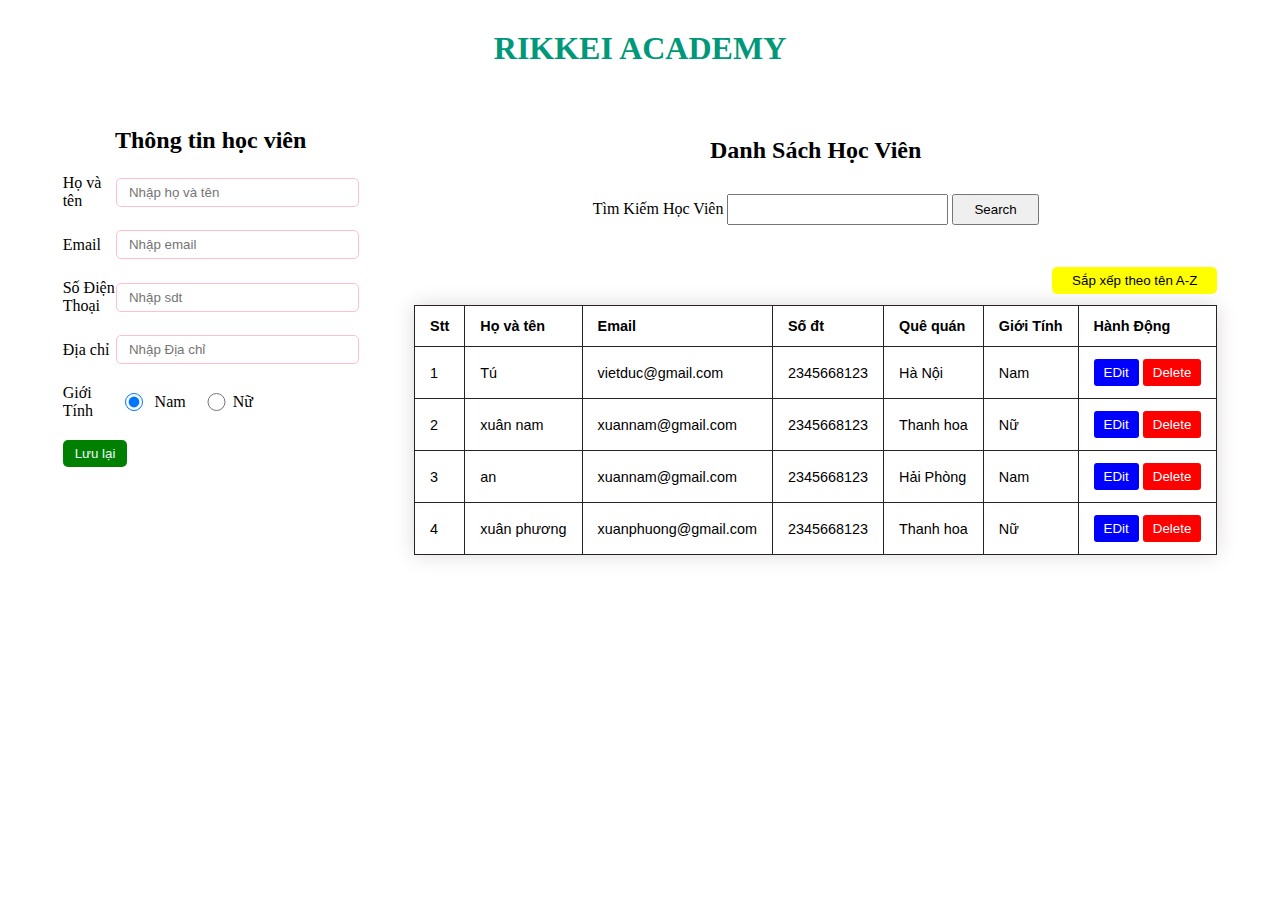
<file: HN_ JV230529_AD_DaoXuanNam/index.html>
<!DOCTYPE html>
<html lang="en">

<head>
    <meta charset="UTF-8">
    <meta name="viewport" content="width=device-width, initial-scale=1.0">
    <title> Đào Xuân Nam</title>
    <link rel="stylesheet" href="./index.css">
</head>

<body>
    <h1>RIKKEI ACADEMY</h1>
    <div class="container">
        <div class="left-infor">
            <form>
                <div class="wrapper-infor">
                    <h2>Thông tin học viên</h2>

                    <div class="form-group">
                        <label for="name">Họ và tên</label>
                        <input type="text" value="" id="name" placeholder="Nhập họ và tên" />
                    </div>

                    <div class="form-group">
                        <label for="email">Email</label>
                        <input type="email" value="" id="email" placeholder="Nhập email" />
                    </div>

                    <div class="form-group">
                        <label for="numberphone">Số Điện Thoại</label>
                        <input type="tel" value="" id="numberphone" placeholder="Nhập sdt" />
                    </div>

                    <div class="form-group">
                        <label for="address">Địa chỉ</label>
                        <input type="text" value="" id="address" placeholder="Nhập Địa chỉ" />
                    </div>

                    <div class="form-group">
                        <label>Giới Tính</label>
                        <div class="content-radio">
                            <div class="item">
                                <input type="radio" value="Nam" id="nam" name="gender" checked class="gender" />
                                <label for="nam">Nam</label>
                            </div>
                            <div class="item">
                                <input type="radio" value="Nữ" id="nu" name="gender" class="gender" />
                                <label for="nu">Nữ</label>
                            </div>
                        </div>
                    </div>
                    <!-- Phần submit button -->
                    <div class="button">
                        <button type="button" class="btn btn-primary">Lưu lại</button>
                    </div>
                </div>
            </form>
        </div>



        <!-- Hiển thị học viên -->
        <div class="right-list">
            <div class="table-student">
                <div class="header">
                    <h2>Danh Sách Học Viên</h2>
                    <!--Tìm kiếm -->
                    <div class="search">
                        <label for="">Tìm Kiếm Học Viên</label>
                        <input type="text" class="input-search" />
                        <button type="button" class="btn-search">Search</button>
                    </div>
                    <!-- Sắp xếp -->
                    <div class="apha-sort">
                        <button type="button" class="btn-sort">Sắp xếp theo tên A-Z</button>
                    </div>

                    <!-- bảng table -->
                    <table class="styled-table">
                        <thead>
                            <tr>
                                <th>Stt</th>
                                <th>Họ và tên</th>
                                <th>Email</th>
                                <th>Số đt</th>
                                <th>Quê quán</th>
                                <th>Giới Tính</th>
                                <th>Hành Động</th>
                            </tr>
                        </thead>
                        <tbody class="table-body">


                        </tbody>
                    </table>
                </div>
            </div>
        </div>
    </div>



    <script src="./index.js"></script>
</body>

</html>
</file>
<file: HN_ JV230529_AD_DaoXuanNam/index.css>
*{
    margin: 0;
    padding: 0;
    box-sizing: border-box;
}
h1{
    text-align: center;
    color: #009879;
    margin-top: 30px;
}
.container{
    width: 1200px;
    margin: 0 auto;
    display: flex;
    justify-content: space-around;
    margin-top: 40px;
}
.left-infor{
   max-width: 30%;
   padding-right: 5px;;

}
.right-list{
    max-width: 70%;
    padding-left: 5px;
}
.wrapper-infor h2{
    text-align: center;
    margin:20px 20px;
}

.form-group{
    display: flex;
    align-items: center;
    margin-bottom: 20px;
}
.form-group label{
    width: 18%;
}
.form-group input{
    padding: 6px 12px;
    width: 82%;
    border-radius: 5px;
    border: 1px solid pink;
}

.content-radio{
    display: flex;
    gap: 40px;
}
.content-radio .item{
    display: flex;
    gap: 3px;
}


.button .btn-primary{
    background-color: green;
    color: aliceblue;
    border-radius: 5px;
    padding: 6px 12px;
    border: none;
    cursor: pointer;
}





.header h2{
    text-align: center;
    margin: 30px;
}
.header .search{
    text-align: center;
    margin: 30px;
    margin-bottom: 80px;
}
.header .search input,button{
    padding: 6px 20px;
}

.header .apha-sort{
    position: absolute;
    right: 0px;
    top: 130px;
   }
   
.header .apha-sort button{
    background-color: yellow;
    border-radius: 5px;
    border: none;
    cursor: pointer;
}

.table-text{
    text-align: center;
    margin: 30px 0;
    color: red;
}

/* table */
.table-student{
    margin-bottom: 50px;
    position: relative;
}
.styled-table {
    border-collapse: collapse;
    margin: 25px 0;
    font-size: 0.9em;
    font-family: sans-serif;
    min-width: 400px;
    box-shadow: 0 0 20px rgba(0, 0, 0, 0.15);
    margin: auto;
    width: 100%;
}

.styled-table thead tr {
    color: black;
    text-align: left;
}
.styled-table th,
.styled-table td {
    padding: 12px 15px;
    border: 1px solid #2a2222;
}



.styled-table .edit{
    background-color: blue;
    padding: 6px 10px;
    border-radius: 3px;
    border: none;
    color: #ffffff;

}
.styled-table .delete{
    background-color: red;
    padding: 6px 10px;
    border-radius: 3px;
    border: none;
    color: #ffffff;
}
</file>
